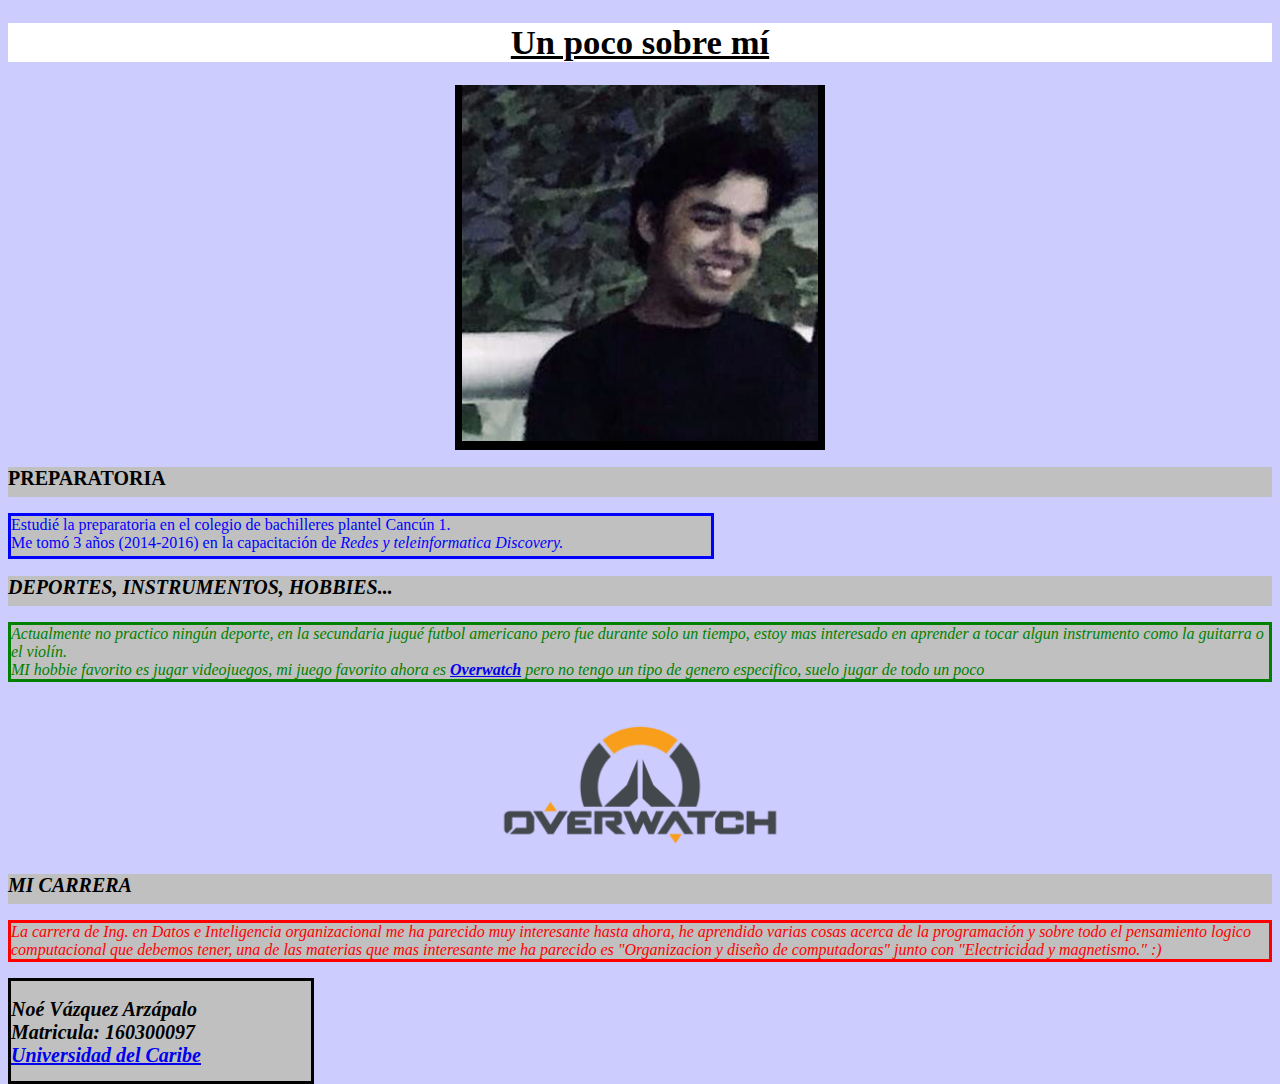
<file: Programación Web/Index.html>
<!DOCTYPE HTML PUBLIC "-//W3C//DTD HTML 4.01//ES"
        "http://www.w3.org/TR/html4/strict.dtd">
		
		<html>
			<meta name="description" content="Tarea de programación, UNIVERSIDAD DEL CARIBE">
			<meta name="keywords" content="Universidad, Caribe, Tarea, Programación">
			<head>
				<link rel="STYLESHEET" type="text/css" href="Estilos/estilos.css">
				<title>Tarea de programación web</title>
			</head>
			<body>
				<div id="Titulo">
				<center><h1>Un poco sobre mí</h1><center>
				</div>
				<div id="Imagen">
				<center><img src="Imagenes/foto.jpeg"><center>
				</div>
				<div id="subtitulo">
				<h2>PREPARATORIA</h2>
				</div>
				<p class="Parrafo1">Estudié la preparatoria en el colegio de bachilleres plantel Cancún 1. <br>Me tomó 3 años (2014-2016) en la capacitación de <i>Redes y teleinformatica Discovery.</p>
				<div id="subtitulo">
				<h2>DEPORTES, INSTRUMENTOS, HOBBIES...</h2>
				</div>
				<p class="Parrafo2">Actualmente no practico ningún deporte, en la secundaria jugué futbol americano pero fue durante solo un tiempo, estoy mas interesado en aprender a tocar algun instrumento como la guitarra o el violín.<br>MI hobbie favorito es jugar videojuegos, mi juego favorito ahora es <b><i><a TARGET="_blank" href="https://playoverwatch.com/en-us/">Overwatch</a></b></i> pero no tengo un tipo de genero especifico, suelo jugar de todo un poco</p><br>
				<center><img src="Imagenes/Overwatch logo.png" width=25% height=25%><center>
				<div id="subtitulo">
				<h2>MI CARRERA</font></h2>
				</div>
				<p class="Parrafo3">La carrera de Ing. en Datos e Inteligencia organizacional me ha parecido muy interesante hasta ahora, he aprendido varias cosas acerca de la programación y sobre todo el pensamiento logico computacional que debemos tener, una de las materias que mas interesante me ha parecido es "Organizacion y diseño de computadoras" junto con "Electricidad y magnetismo." :) </p>
				<div id="Info">
				<h2>Noé Vázquez Arzápalo<br> Matricula: 160300097<br> <a TARGET="_blank" href="http://www.unicaribe.edu.mx/">Universidad del Caribe</a></h2>
				</div>
			</body>
		</html>
</file>
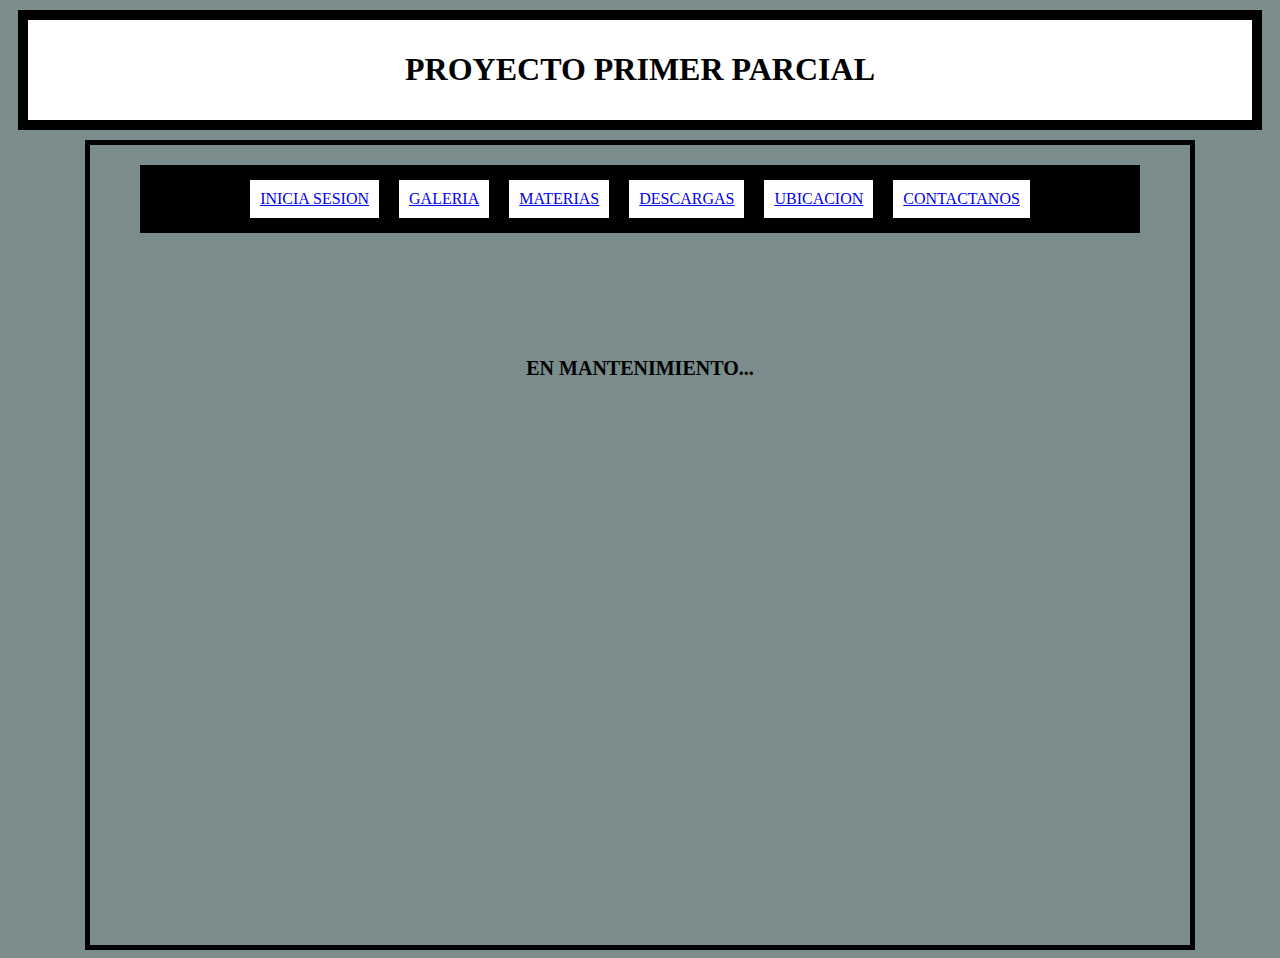
<file: Programación Web/Proyecto/Index.html>
<!DOCTYPE HTML PUBLIC "-//W3C//DTD HTML 4.01//ES"
        "http://www.w3.org/TR/html4/strict.dtd">
		
		<html>
			<head>
				<meta http-equiv="Content-Type" content="text/html; charset=utf-8"/>
				<meta name="description" content="Proyecto de Programación Web, UNIVERSIDAD DEL CARIBE">
				<meta name="keywords" content="¨Proyecto parcial, Uso de html, Universidad del caribe">
				<link rel="STYLESHEET" type="text/css" href="Estilos/index.css">
				<title>Index</title>
			</head>
			<body>

				<script type="text/javascript">

					var nombre;

					nombre= prompt("Escribe tu nombre", "Nombre");

					alert("Bienvenido a nuestra página web "+nombre);

				</script>



				<div class="TITULO">
					<div class="Titulo"><h1><center>PROYECTO PRIMER PARCIAL</center></h1></div>
				</div>
				
				<div class="CONTENEDOR">
					<div class="padre">
						<a TARGET="_blank" href="inicio_sesión.html"><div class="seccion">INICIA SESION</div></a>
						<a TARGET="_blank" href="Galeria.html"><div class="seccion">GALERIA</div></a>
						<a TARGET="_blank" href="tablas.html"><div class="seccion">MATERIAS</div></a>
						<a TARGET="_blank" href="Descargas.html"><div class="seccion">DESCARGAS</div></a>
						<a TARGET="_blank" href="ubicación.html"><div class="seccion">UBICACION</div></a>
						<a TARGET="_blank" href="Quienes somos.html"><div class="seccion">CONTACTANOS</div></a>
					</div>
					<br><br><br>
					<div class="Mantenimiento">
					<p>EN MANTENIMIENTO...</p>
					</div>
				</div>
	
			</body>
		</html>
</file>
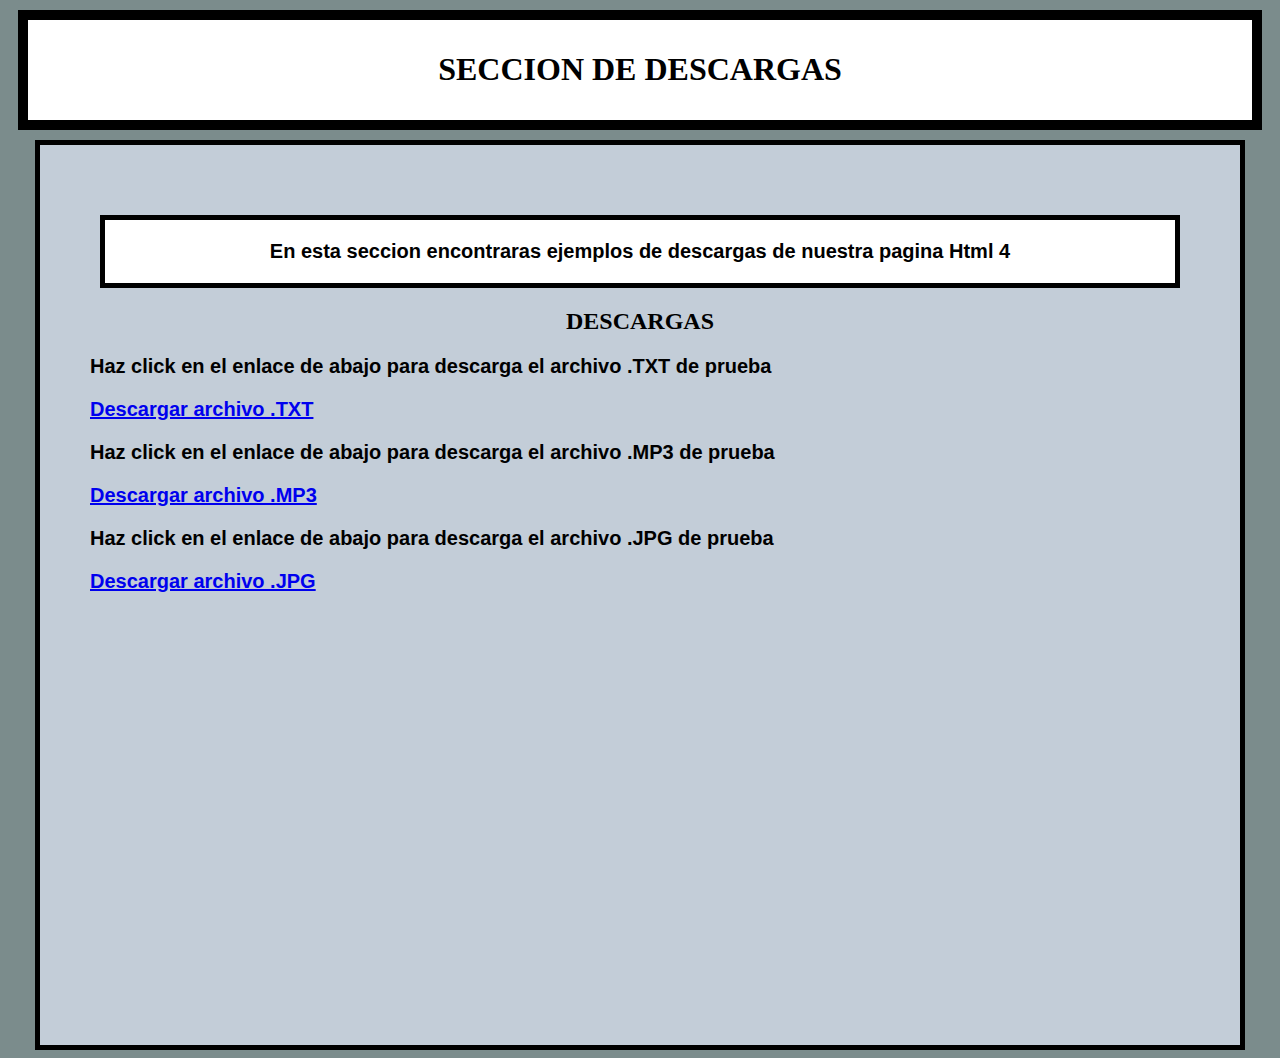
<file: Programación Web/Proyecto/Descargas.html>
<!DOCTYPE HTML PUBLIC "-//W3C//DTD HTML 4.01//ES"
        "http://www.w3.org/TR/html4/strict.dtd">
		
		<html>
			<head>
				<meta http-equiv="Content-Type" content="text/html; charset=utf-8"/>
				<meta name="description" content="Proyecto de Programación Web, UNIVERSIDAD DEL CARIBE">
				<meta name="keywords" content="Descargas, Uso html, Universidad del caribe">
				<link rel="STYLESHEET" type="text/css" href="Estilos/descargas.css">
				<title>Descargas</title>
			</head>
			<body>
				<div class="TITULO">
					<div class="Titulo"><h1><center>SECCION DE DESCARGAS</center></h1></div>
				</div>
				
				<div class="CONTENEDOR">
					<div class="CUADRO1">
						<p>En esta seccion encontraras ejemplos de descargas de nuestra pagina Html 4</p>
					</div>
					
				<h2>DESCARGAS</h2>
				<div class="CuadrodeDescargas">
					<p>Haz click en el enlace de abajo para descarga el archivo .TXT de prueba</p>
					<a href="Descargas/ejemplo.txt" download="Archivo">Descargar archivo .TXT</a>
					<p>Haz click en el enlace de abajo para descarga el archivo .MP3 de prueba</p>
					<a href="Descargas/sonido.mp3" download="Sonido">Descargar archivo .MP3</a>
					<p>Haz click en el enlace de abajo para descarga el archivo .JPG de prueba</p>
					<a href="Descargas/imagen.jpg" download="Imagen">Descargar archivo .JPG</a>
					
				</div>
					
				
				
				</div>

				
	
			</body>
		</html>
</file>
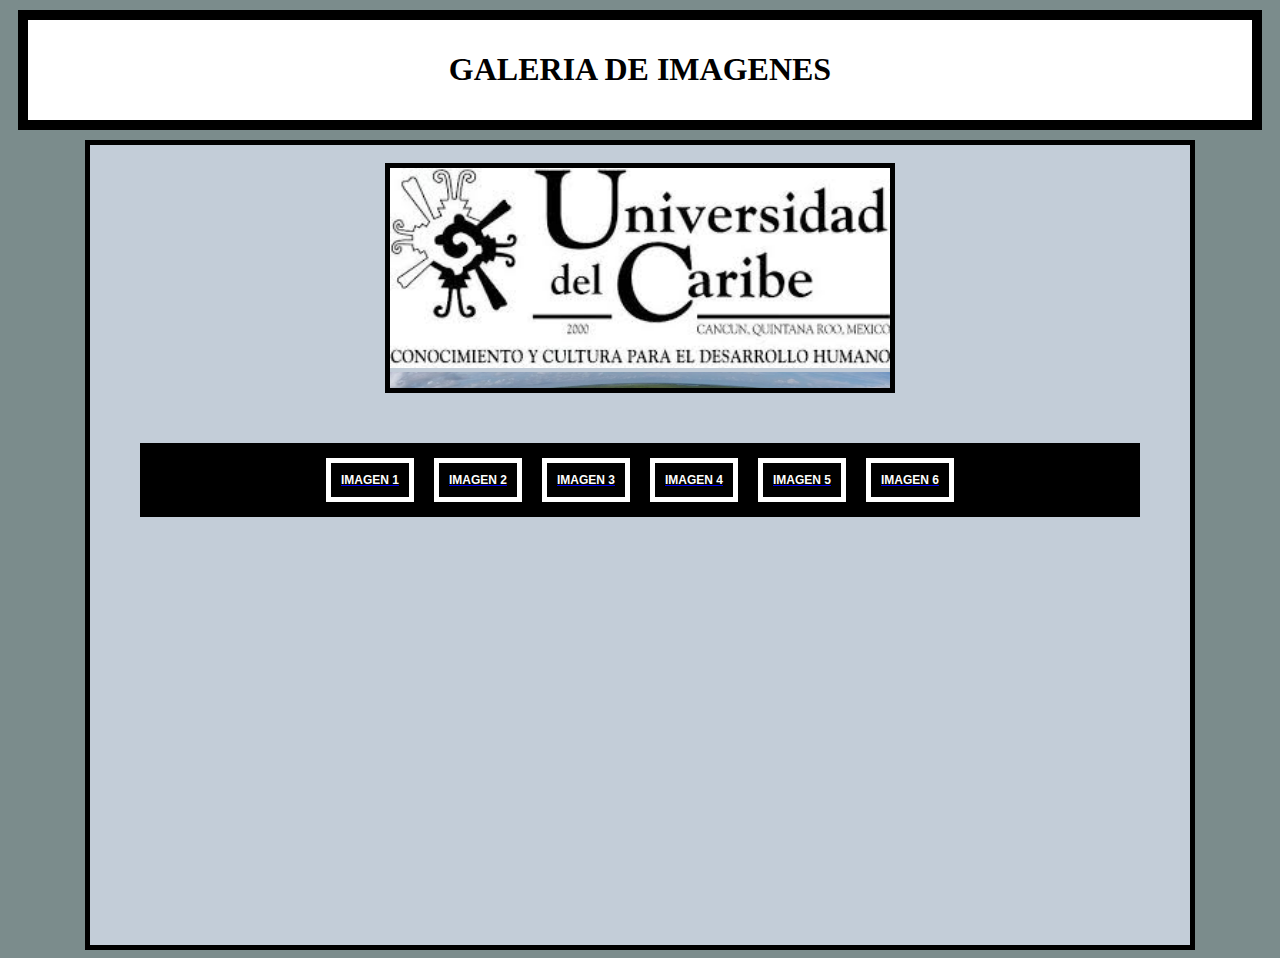
<file: Programación Web/Proyecto/Galeria.html>
<!DOCTYPE HTML PUBLIC "-//W3C//DTD HTML 4.01//ES"
        "http://www.w3.org/TR/html4/strict.dtd">
		
		<html>
			<head>
				<meta http-equiv="Content-Type" content="text/html; charset=utf-8"/>
				<meta name="description" content="Proyecto de Programación Web, UNIVERSIDAD DEL CARIBE">
				<meta name="keywords" content="Galería, imagenes, universidad del caribe">
				<link rel="STYLESHEET" type="text/css" href="Estilos/galeria.css">
				<title>Galeria</title>
			</head>
			<body>
				<div class="TITULO">
						<div class="Titulo"><h1><center>GALERIA DE IMAGENES</center></h1></div>
				</div>
				
				<div class="CONTENEDOR">
					<br><div class="slide">
						<li id="1"><img src="Imagenes/1.jpg" /></li>
						<li id="2"><img src="Imagenes/2.jpeg" /></li>
						<li id="3"><img src="Imagenes/3.jpg" /></li>
						<li id="4"><img src="Imagenes/4.jpg" /></li>
						<li id="5"><img src="Imagenes/5.jpg" /></li>
						<li id="6"><img src="Imagenes/6.jpg" /></li>
					</div>
				
					<div class="fondo">
						<div class="image"><li><a href="#1"><font color="white">IMAGEN 1</font></a></li></div>
						<div class="image"><li><a href="#2"><font color="white">IMAGEN 2</font></a></li></div>
						<div class="image"><li><a href="#3"><font color="white">IMAGEN 3</font></a></li></div>
						<div class="image"><li><a href="#4"><font color="white">IMAGEN 4</font></a></li></div>
						<div class="image"><li><a href="#5"><font color="white">IMAGEN 5</font></a></li></div>
						<div class="image"><li><a href="#6"><font color="white">IMAGEN 6</font></a></li></div>
						</div>
				</div>

			</body>
		</html>
</file>
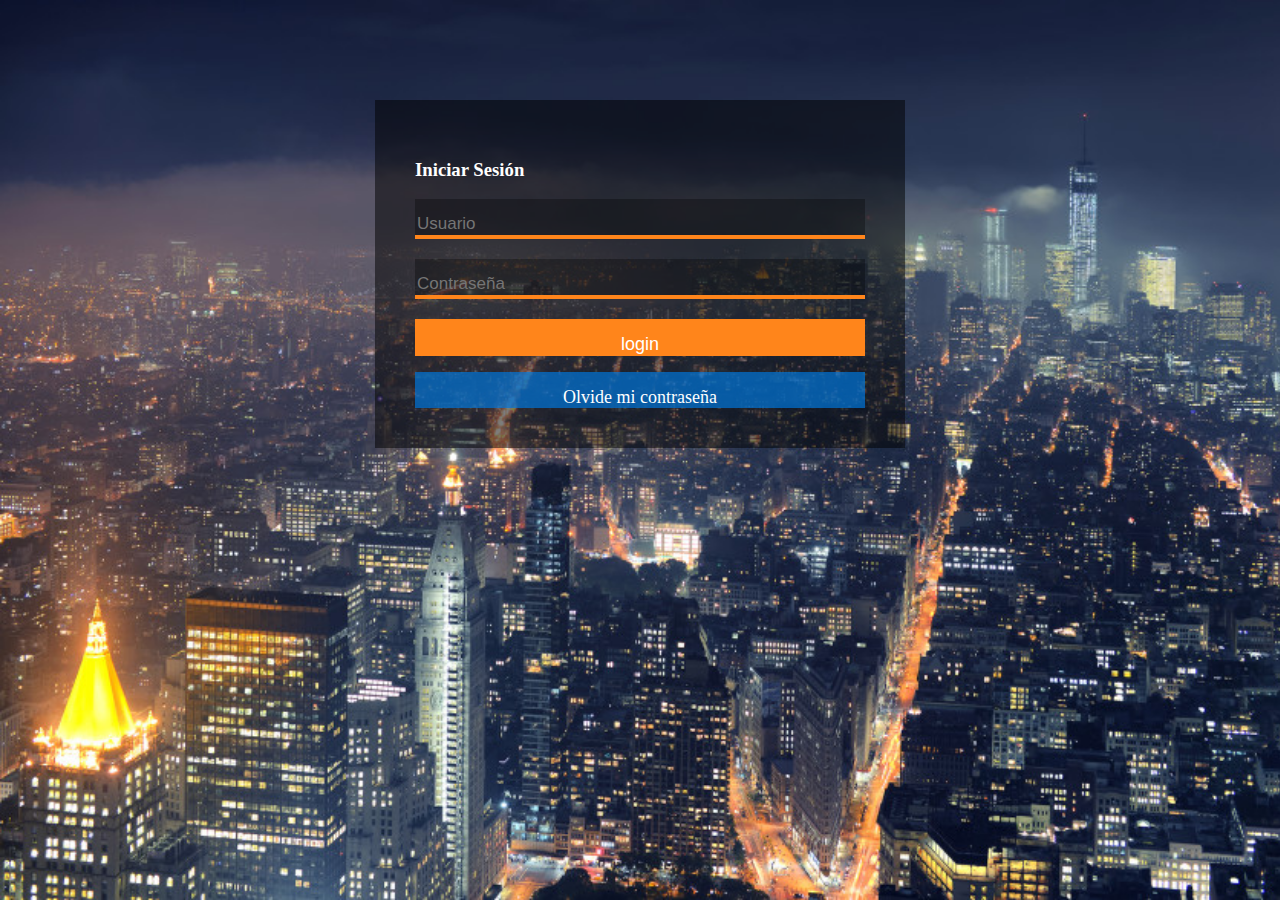
<file: Programación Web/Proyecto/inicio_sesión.html>
<HTML>
<HEAD>
      <meta http-equiv="Content-Type" content="text/html; charset=utf-8"/>
      <meta name="description" content="Proyecto de Programación Web, UNIVERSIDAD DEL CARIBE">
      <meta name="keywords" content="¨Proyecto parcial, Uso de html, Universidad del caribe">
      <link rel="stylesheet" href="Estilos/inicio_sesión.css">

</HEAD>
<BODY>

      <script language=JavaScript>

      function inicio_sesion(){


        if (document.form.password.value== 'CONTRASEÑA' && document.form.login.value=='USUARIO') {

          document.form.submit();
        }
        else{

          alert("Ingrese un usuario y Contraseña correcta.");

        }


      }


      </script>

      <div id="formulario">

          <h3>Iniciar Sesión</h3>

          <form name="form" action="Index.html">

              <input  type="text" placeholder="Usuario" name="login"">
              <input  type="password" placeholder="Contraseña" name="password"><br>
              <input onclick=inicio_sesion() type=button value="login">

          </form>

          <div id="Olvidar">

          <a href="#">Olvide mi contraseña</a>
            
          </div>

      </div>

       
</body>
</html>
</BODY>
</HTML>
</file>
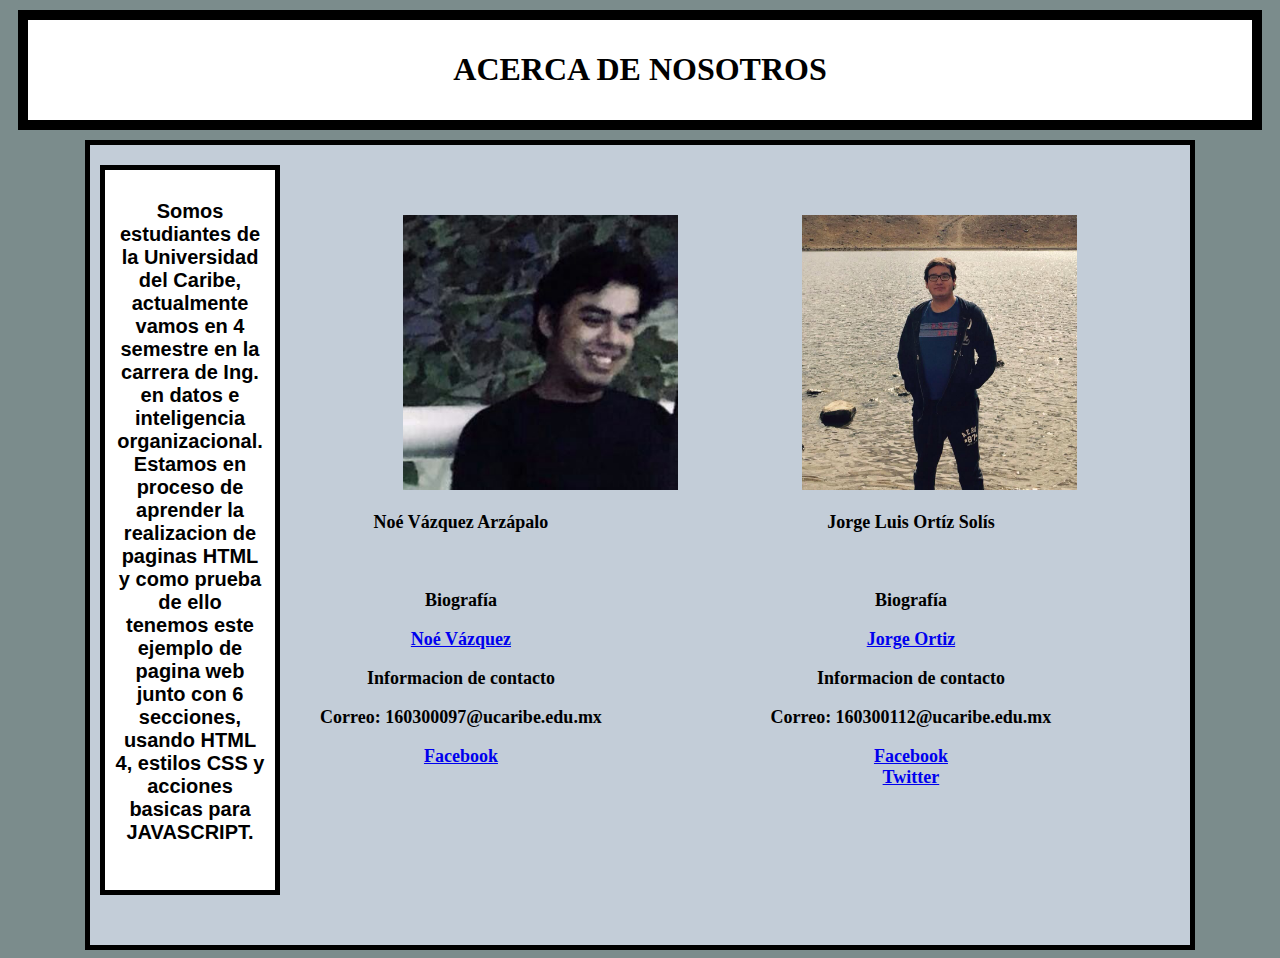
<file: Programación Web/Proyecto/Quienes somos.html>
<!DOCTYPE HTML PUBLIC "-//W3C//DTD HTML 4.01//ES"
        "http://www.w3.org/TR/html4/strict.dtd">
		
		<html>
			<head>
				<meta http-equiv="Content-Type" content="text/html; charset=utf-8"/>
				<meta name="description" content="Proyecto de Programación Web, UNIVERSIDAD DEL CARIBE">
				<meta name="keywords" content="Contacto, información de contacto, alumnos">
				<link rel="STYLESHEET" type="text/css" href="Estilos/quienes.css">
				<title>Quienes somos </title>
			</head>
			<body>
				<div class="TITULO">
						<div class="Titulo"><h1><center>ACERCA DE NOSOTROS</center></h1></div>
				</div>
				
				<div class="CONTENEDOR">
					<div class="Nosotros">
						<p> Somos estudiantes de la Universidad del Caribe, actualmente vamos en 4 semestre en la carrera de Ing. en datos e inteligencia organizacional.
							Estamos en proceso de aprender la realizacion de paginas HTML y como prueba de ello tenemos este ejemplo de pagina web junto con 6 secciones, usando HTML 4, estilos CSS y acciones basicas para JAVASCRIPT.
						</p>
					</div>
					
					<img src="Imagenes/foto.jpeg" style="margin: 70px 50px 0px 70px" width=25% heigh=25% />
					<img src="Imagenes/foto2.jpg" style="margin: 70px 70px 0px 70px" width=25% heigh=25% />
					
					<div class="Noe">
						<p>Noé Vázquez Arzápalo</p><br>
						<p>Biografía</p><a TARGET="_blank" href="Bio/Noe.html">Noé Vázquez</a>
						<p>Informacion de contacto</p>
						<p>Correo: 160300097@ucaribe.edu.mx</p>
						<a TARGET="_blank" href="https://www.facebook.com/noe.vazquezarzapalo">Facebook</a>
					</div>
					
					<div class="Jorge">
						<p>Jorge Luis Ortíz Solís</p><br>
						<p>Biografía</p><a TARGET="_blank" href="Bio/Jorge.html">Jorge Ortiz</a>
						<p>Informacion de contacto</p>
						<p>Correo: 160300112@ucaribe.edu.mx</p>
						<a TARGET="_blank" href="https://www.facebook.com/jorgeluis.ortizsolis">Facebook</a><br>
						<a TARGET="_blank" href="https://twitter.com/JorgeOrtz98?lang=es">Twitter</a>
					</div>
				</div>
				
				

	
			</body>
		</html>
</file>
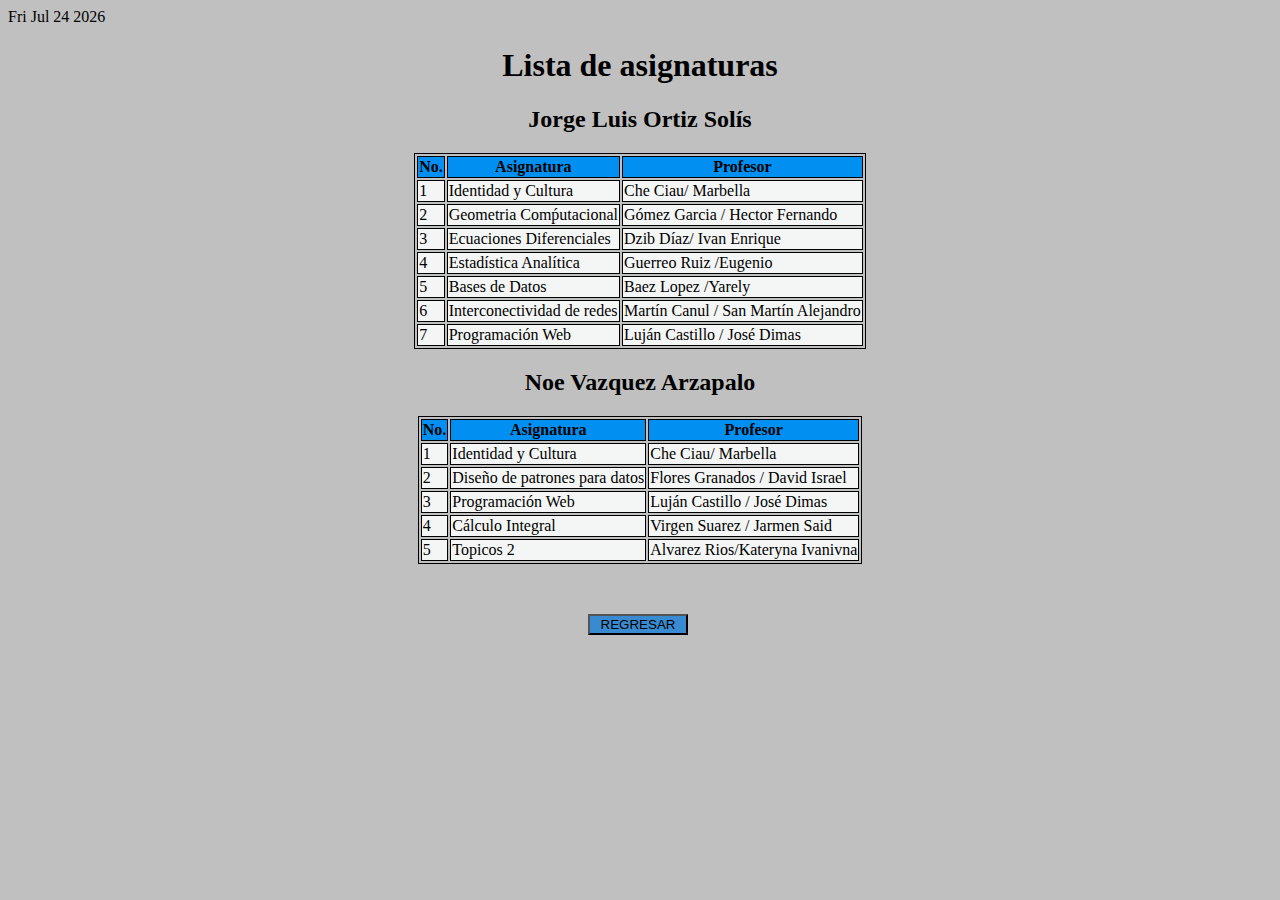
<file: Programación Web/Proyecto/tablas.html>
<HTML>
<HEAD>
      <meta http-equiv="Content-Type" content="text/html; charset=utf-8"/>
      <meta name="description" content="Proyecto de Programación Web, UNIVERSIDAD DEL CARIBE">
      <meta name="keywords" content="¨Proyecto parcial, Uso de html, Universidad del caribe">
      <link rel="stylesheet" href="Estilos/tablas.css">

</HEAD>
<BODY>

      <script type="text/javascript">
        
            var fecha = new Date();
            document.write(fecha.toDateString());

      </script>

      <h1 class="titulos">Lista de asignaturas</h1>

      <h2 class="titulos">Jorge Luis Ortiz Solís</h2>

      <table>
          <tr>
              <th scope="col">No.</th>
              <th scope="col">Asignatura</th>
              <th scope="col">Profesor</th>
          </tr>
       
          <tr>
              <td>1</td>
              <td>Identidad y Cultura</td>
              <td>Che Ciau/ Marbella</td>
          </tr>
       
          <tr>
              <td>2</td>
              <td>Geometria Comṕutacional</td>
              <td>Gómez Garcia / Hector Fernando</td>
        
          </tr>
       
          <tr>
              <td>3</td>
              <td>Ecuaciones Diferenciales</td>
              <td>Dzib Díaz/ Ivan Enrique </td>
          </tr>

          <tr>
              <td>4</td>
              <td>Estadística Analítica</td>
              <td>Guerreo Ruiz /Eugenio </td>
          </tr>

          <tr>
              <td>5</td>
              <td>Bases de Datos</td>
              <td>Baez Lopez /Yarely</td>
          </tr>

          <tr>
              <td>6</td>
              <td>Interconectividad de redes</td>
              <td>Martín Canul / San Martín Alejandro</td>
          </tr>

          <tr>
              <td>7</td>
              <td>Programación Web</td>
              <td>Luján Castillo / José Dimas</td>
          </tr>

      </table>

      <h2 class="titulos">Noe Vazquez Arzapalo</h2>

      <table>
          <tr>
              <th scope="col">No.</th>
              <th scope="col">Asignatura</th>
              <th scope="col">Profesor</th>
          </tr>


       
          <tr>
              <td>1</td>
              <td>Identidad y Cultura</td>
              <td>Che Ciau/ Marbella</td>
          </tr>
      
       
          <tr>
              <td>2</td>
              <td>Diseño de patrones para datos </td>
              <td>Flores Granados / David Israel</td>
        
          </tr>
       
          <tr>
              <td>3</td>
              <td>Programación Web</td>
              <td>Luján Castillo / José Dimas</td>
          </tr>

          <tr>
              <td>4</td>
              <td>Cálculo Integral</td>
              <td>Virgen Suarez / Jarmen Said </td>
          </tr>

          <tr>
              <td>5</td>
              <td>Topicos 2</td>
              <td>Alvarez Rios/Kateryna Ivanivna</td>
          </tr>


      </table>


      <input type="button" name="back" value="REGRESAR" onclick="location='Index.html'">
       
</body>
</html>
</BODY>
</HTML>
</file>
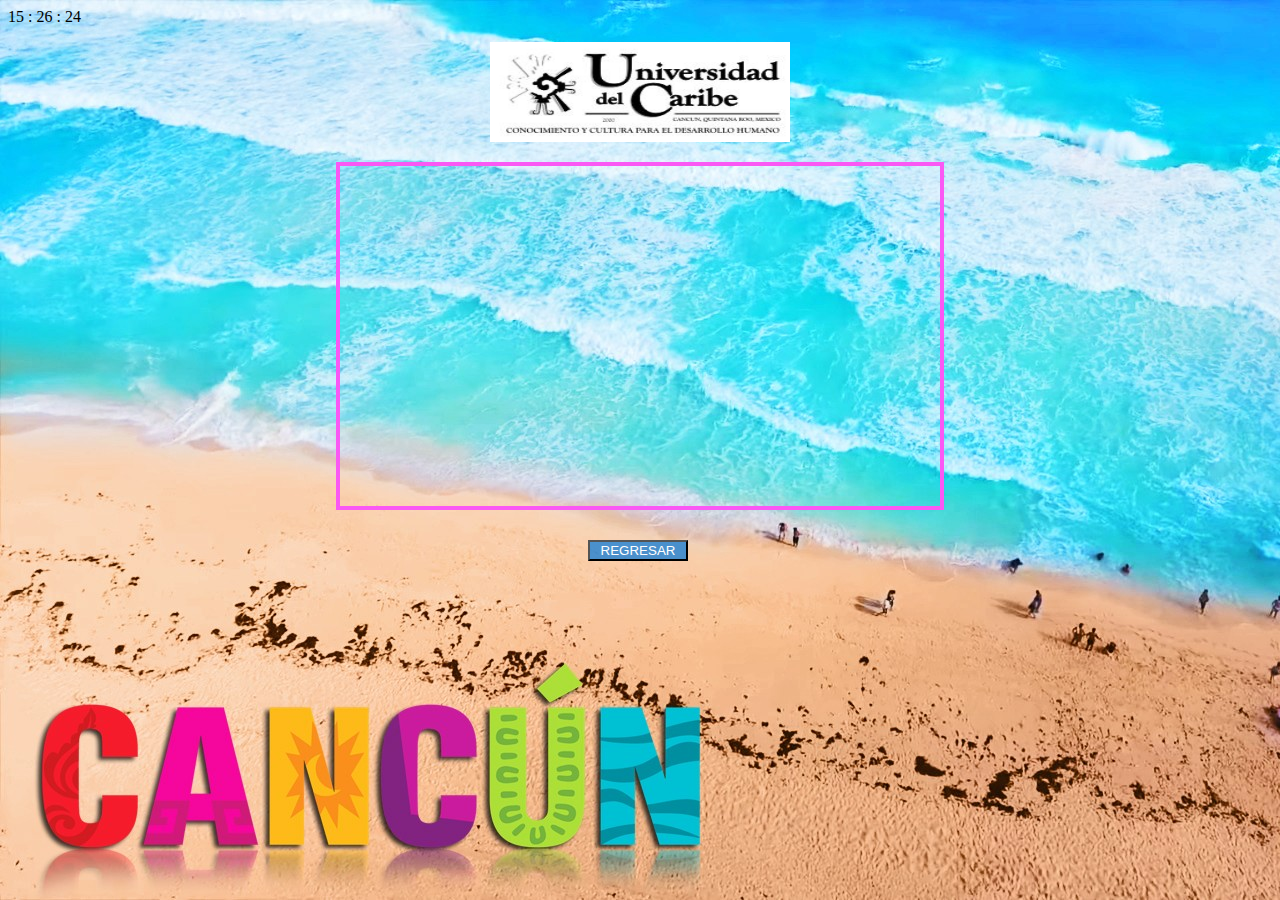
<file: Programación Web/Proyecto/ubicación.html>
<HTML>
<HEAD>
      <meta http-equiv="Content-Type" content="text/html; charset=utf-8"/>
      <meta name="description" content="Proyecto de Programación Web, UNIVERSIDAD DEL CARIBE">
      <meta name="keywords" content="¨Proyecto parcial, Uso de html, Universidad del caribe">
      <link rel="stylesheet" href="Estilos/ubicación.css">

      <script type="text/javascript">

      function reloj() {

      		var fecha = new Date();
      		var hora = fecha.getHours();
      		var min = fecha.getMinutes();
      		var segs = fecha.getSeconds();
      		var recarga =setTimeout('reloj()', 500);
      		document.getElementById('print').innerHTML= hora + " : " + min + " : "+segs;
      }
      </script>


</HEAD>
<BODY onload ="reloj()">

	  <div id="print"></div>


      <div id="logotipo" class="clase">

       <p><img src ="Imagenes/uni.jpg" height="100px" width="300px"></p>

      </div>


        <div id="Ubicacion">

         <iframe src="https://www.google.com/maps/embed?pb=!1m18!1m12!1m3!1d3719.7680474212225!2d-86.82610954989401!3d21.201371385835916!2m3!1f0!2f0!3f0!3m2!1i1024!2i768!4f13.1!3m3!1m2!1s0x8f4c2c298cab405b%3A0xc7ce34485e9b3b8!2sUniversidad+del+Caribe!5e0!3m2!1ses-419!2smx!4v1518300783806" width="600" height="340" frameborder="0" style="border:0" allowfullscreen></iframe>

        </div>


        <input type="button" name="back" value="REGRESAR" onclick="location='Index.html'">

       
</body>
</html>
</BODY>
</HTML>
</file>
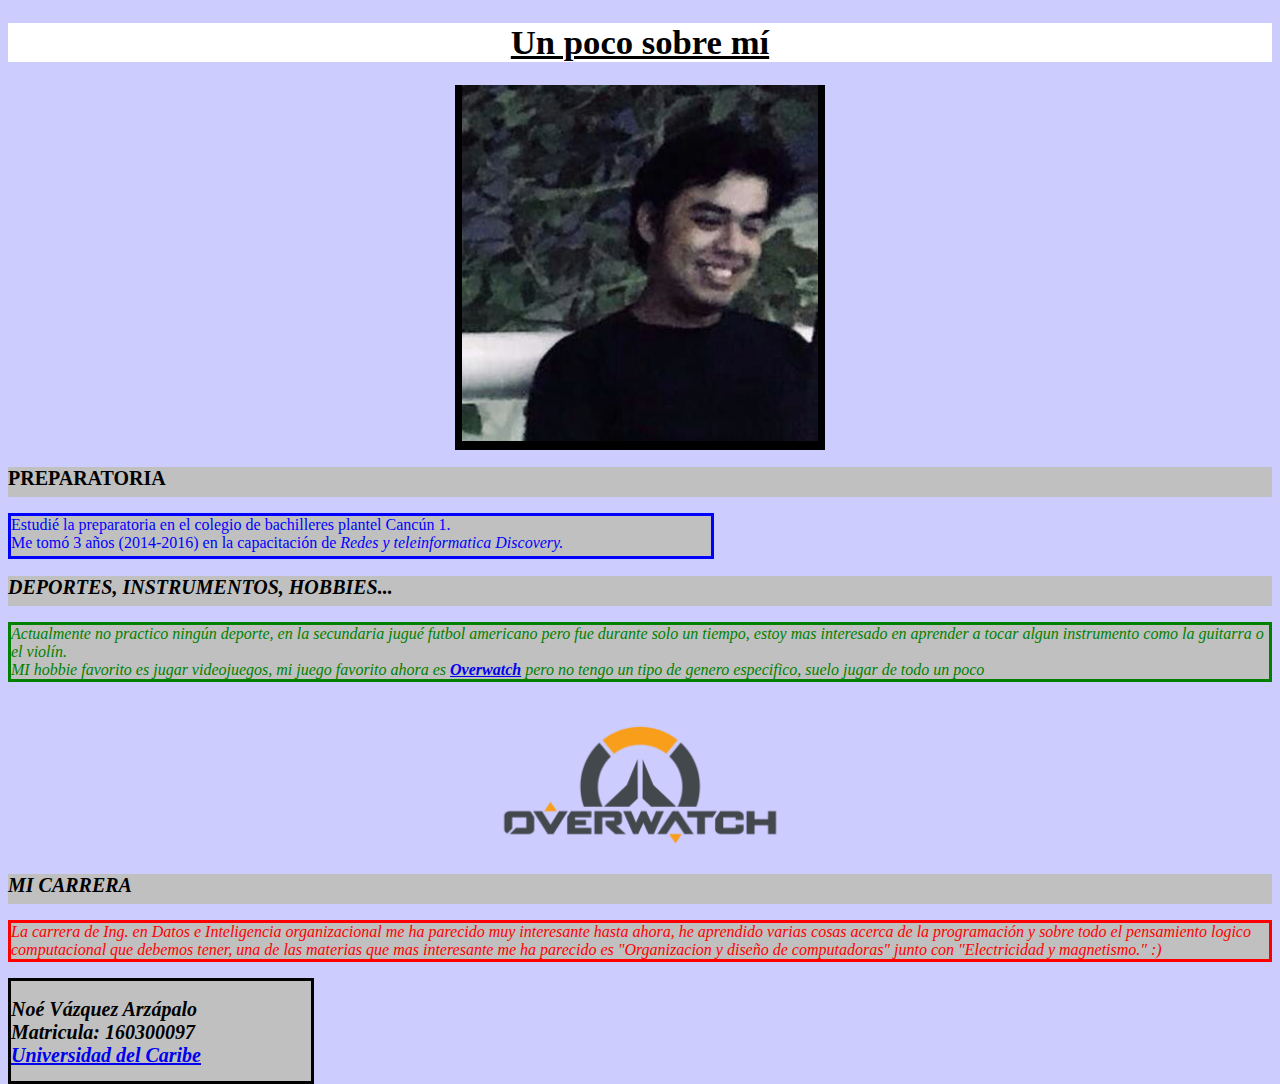
<file: Programación Web/Proyecto/Bio/Noe.html>
<!DOCTYPE HTML PUBLIC "-//W3C//DTD HTML 4.01//ES"
        "http://www.w3.org/TR/html4/strict.dtd">
		
		<html>
			<meta name="description" content="Tarea de programación, UNIVERSIDAD DEL CARIBE">
			<meta name="keywords" content="Universidad, Caribe, Tarea, Programación">
			<head>
				<link rel="STYLESHEET" type="text/css" href="Estilos/Noe.css">
				<title>Tarea de programación web</title>
			</head>
			<body>
				<div id="Titulo">
				<center><h1>Un poco sobre mí</h1><center>
				</div>
				<div id="Imagen">
				<center><img src="Imagenes/foto.jpeg"><center>
				</div>
				<div id="subtitulo">
				<h2>PREPARATORIA</h2>
				</div>
				<p class="Parrafo1">Estudié la preparatoria en el colegio de bachilleres plantel Cancún 1. <br>Me tomó 3 años (2014-2016) en la capacitación de <i>Redes y teleinformatica Discovery.</p>
				<div id="subtitulo">
				<h2>DEPORTES, INSTRUMENTOS, HOBBIES...</h2>
				</div>
				<p class="Parrafo2">Actualmente no practico ningún deporte, en la secundaria jugué futbol americano pero fue durante solo un tiempo, estoy mas interesado en aprender a tocar algun instrumento como la guitarra o el violín.<br>MI hobbie favorito es jugar videojuegos, mi juego favorito ahora es <b><i><a TARGET="_blank" href="https://playoverwatch.com/en-us/">Overwatch</a></b></i> pero no tengo un tipo de genero especifico, suelo jugar de todo un poco</p><br>
				<center><img src="Imagenes/Overwatch logo.png" width=25% height=25%><center>
				<div id="subtitulo">
				<h2>MI CARRERA</font></h2>
				</div>
				<p class="Parrafo3">La carrera de Ing. en Datos e Inteligencia organizacional me ha parecido muy interesante hasta ahora, he aprendido varias cosas acerca de la programación y sobre todo el pensamiento logico computacional que debemos tener, una de las materias que mas interesante me ha parecido es "Organizacion y diseño de computadoras" junto con "Electricidad y magnetismo." :) </p>
				<div id="Info">
				<h2>Noé Vázquez Arzápalo<br> Matricula: 160300097<br> <a TARGET="_blank" href="http://www.unicaribe.edu.mx/">Universidad del Caribe</a></h2>
				</div>
			</body>
		</html>
</file>
<file: Programación Web/Estilos/estilos.css>
.Parrafo1{
	font-size : 30;
	color : blue;
	background-color : silver;
	width : 700px; 
	height : 40px;
	border-style: solid;
}
.Parrafo2{
	color : green;
	background-color : silver;
	border-style: solid;
}

.Parrafo3{
	color : red;
	background-color : silver;
	border-style: solid;
}

#Info {
	float : left;
	width : 300px;
	height : 100px;
	background-color : silver;
	border-style: solid;
	
}

#subtitulo {
		height : 30px;
		background-color : silver;
}


#Titulo {
	background-color : white;
}

#Imagen {
	margin : auto;
	width : 370px;
	height : 365px;
	background-color : black;
}

P { 
color : gray; 
font-family : verdana;
font-weight : normal;
text-align : left; 
} 
h1 { 
font-size : 26pt; 
font-family : verdana; 
text-decoration : underline; 
text-align : center; 
} 
h2 { 
font-size : 15pt; 
font-family : verdana; 
text-align : left; 
} 
BODY{
background-color : #CCCCFF;
}
</file>
<file: Programación Web/Proyecto/Estilos/index.css>
.TITULO {
	padding: 10px;
	margin: 10px;
	background-color: black;
}

.Titulo {
	padding: 10px;
	background-color: white;
}
	

.padre {
  display: flex;
  justify-content: center;
  background-color: black;
  padding: 5px ;
  margin: 20px 50px 50px 50px;
}
.seccion {
  padding: 10px;
  margin: 10px;
  background-color: white;
}

.CONTENEDOR {
	background-color: transparent;
    border: 5px solid black;
    margin: auto;
    text-align: center;
    width: 1100px;
	height: 800px;
}

.Mantenimiento {
	font: bold 20px "verdana";
	
}


BODY{
background-color : #7B8C8C;
}
</file>
<file: Programación Web/Proyecto/Estilos/descargas.css>
.TITULO {
	padding: 10px;
	margin: 10px;
	background-color: black;
}

.Titulo {
	padding: 10px;
	background-color: white;
}


.CONTENEDOR {
    border: 5px solid black;
    margin: auto;
    text-align: center;
    width: 1100px;
	height: 800px;
	background-color: #C3CDD8;
	padding: 50px;
}
 .CUADRO1 {
	text-align: center;
	font: bold 20px "arial";
	border: 5px solid black;
	margin: 20px 10px 10px 10px;
	background-color: white;
	float: center;
 }
 
 .CuadrodeDescargas {
		font: bold 20px "arial";
		text-align: left;
 }
 
 Body {
	background-color: #7B8C8C;
 }
</file>
<file: Programación Web/Proyecto/Estilos/galeria.css>
.TITULO {
	padding: 10px;
	margin: 10px;
	background-color: black;
}

.Titulo {
	padding: 10px;
	background-color: white;
}
.slide {
	width: 500px;
	height: 220px;
	border: 5px solid black;
	overflow-x: scroll;
	overflow-y: hidden;
	margin-left: auto;
	margin-right: auto;
	
}

.fondo {
	display: flex;
	justify-content: center;
	background-color: black;
	padding: 5px;
	margin: 50px;
}
.image {
	font: bold 12px "verdana";
	border: 5px solid white;
	font-family: arial;
	padding: 10px;
	margin: 10px;
	background-color: black;
	list-style: none;
}

.slide li img {
	width: 500px;
	height: 200px;
}
	

.slide li {
	list-style: none;
	float: left;
}

.CONTENEDOR {
	background-color: transparent;
    border: 5px solid black;
    margin: auto;
    text-align: center;
    width: 1100px;
	height: 800px;
	background-color: #C3CDD8;
}
	
	
BODY {
	background-color: #7B8C8C;
}
</file>
<file: Programación Web/Proyecto/Estilos/inicio_sesión.css>
body{

	background: url( ../Imagenes/ciudad.jpg);
	background-size: cover;

}

#formulario
{

	background: rgba(0,0,0,.5);
	width: 450px;
	color: #FFF;
	padding:40px;
	margin:100px auto;

}

#formulario input[type="text"],
#formulario input[type="password"]{

	
	border: none;
	color:#FFF;
	font-size: 17px;
	border-bottom: 4px solid #ff851b;
	margin: 0 0 20px 0;
	padding-top: 15px;
	background: rgba(0,0,0,.3);
	width: 450px

}

#formulario input[type="button"]{

	color:#FFF;
	background: #ff851b;
	border: none;
	padding-top: 15px;
	font-size: 18px;
	width:450px;	
	
}

#Olvidar
{

	padding-top: 15px;
	background: rgba(0,117,217,.7);
	width: 450px;
	text-align: center;

}

#Olvidar a{


	color: #FFF;
	text-decoration: none;
	font-size: 18px;
}
</file>
<file: Programación Web/Proyecto/Estilos/quienes.css>
.TITULO {
	padding: 10px;
	margin: 10px;
	background-color: black;
}

.Titulo {
	padding: 10px;
	background-color: white;
}

BODY {
	background-color: #7B8C8C;
}


.CONTENEDOR {
	background-color: transparent;
    border: 5px solid black;
    margin: auto;
    text-align: center;
    width: 1100px;
	height: 800px;
	background-color: #C3CDD8;
}


.Nosotros {
	width: 150px;
	height: 700px;
	text-align: center;
	font: bold 20px "arial";
	border: 5px solid black;
	padding: 10px;
	margin: 20px 10px 10px 10px;
	background-color: white;
	float: left;
}

.Noe {
	font: bold 18px "Verdana";
	float: left;
	margin: 0px 30px 30px 30px;
}

.Jorge {
	font: bold 18px "Verdana";	
}
</file>
<file: Programación Web/Proyecto/Estilos/tablas.css>
table,td,th{
    border: 1px solid black;
    margin:auto;
}

th {
  background:#0190f2;
}

td{

	background: #f4f5f5;
}

body{

	background: silver;

}

.titulos
{

	text-align: center;
}

input[type="button"]{

	margin: 50px 580px 0px 580px;
	background:rgba(0,117,217,.7);
	width: 100px;
}
</file>
<file: Programación Web/Proyecto/Estilos/ubicación.css>
body{

background: url(../Imagenes/Cancun_beach.jpeg);
background-size: cover; 
}

#logotipo
{

	width: 300px;
	margin:  15px auto;

}

#ubicacion
{

	width: 600px;
	margin: 20px auto;
	border: 4px solid #FA58F4;
	
}

input[type="button"]{

	margin: 10px 580px 0px 580px;
	background:rgba(0,117,217,.7);
	width: 100px;
	color: #fff;
}
</file>
<file: Programación Web/Proyecto/Bio/Estilos/Noe.css>
.Parrafo1{
	font-size : 30;
	color : blue;
	background-color : silver;
	width : 700px; 
	height : 40px;
	border-style: solid;
}
.Parrafo2{
	color : green;
	background-color : silver;
	border-style: solid;
}

.Parrafo3{
	color : red;
	background-color : silver;
	border-style: solid;
}

#Info {
	float : left;
	width : 300px;
	height : 100px;
	background-color : silver;
	border-style: solid;
	
}

#subtitulo {
		height : 30px;
		background-color : silver;
}


#Titulo {
	background-color : white;
}

#Imagen {
	margin : auto;
	width : 370px;
	height : 365px;
	background-color : black;
}

P { 
color : gray; 
font-family : verdana;
font-weight : normal;
text-align : left; 
} 
h1 { 
font-size : 26pt; 
font-family : verdana; 
text-decoration : underline; 
text-align : center; 
} 
h2 { 
font-size : 15pt; 
font-family : verdana; 
text-align : left; 
} 
BODY{
background-color : #CCCCFF;
}
</file>
